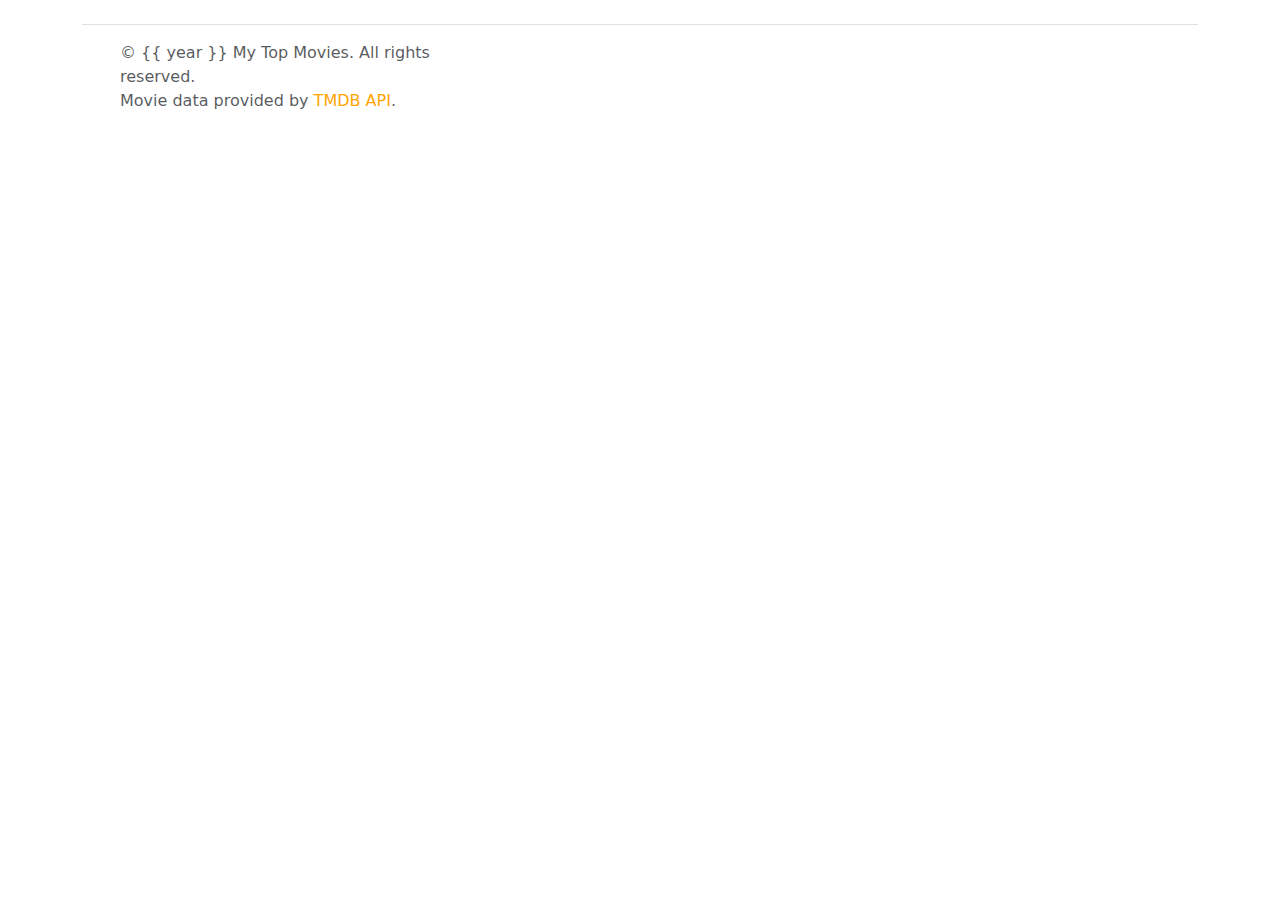
<file: Top-Movies-Site-Full-Stack/templates/footer.html>
<!DOCTYPE html>
<html lang="en">
<head>
    <meta charset="UTF-8">
    <link href="https://cdn.jsdelivr.net/npm/bootstrap@5.3.3/dist/css/bootstrap.min.css" rel="stylesheet" integrity="sha384-QWTKZyjpPEjISv5WaRU9OFeRpok6YctnYmDr5pNlyT2bRjXh0JMhjY6hW+ALEwIH" crossorigin="anonymous">
    <title>Footer</title>

</head>
<body>
    <div class="container">
  <footer class="d-flex flex-wrap justify-content-between align-items-center py-3 my-4 border-top">
    <div class="col-md-4 d-flex align-items-center">
      <a href="/" class="mb-3 me-2 mb-md-0 text-body-secondary text-decoration-none lh-1">
        <svg class="bi" width="30" height="24"><use xlink:href="#bootstrap"></use></svg>
      </a>
      <span class="mb-3 mb-md-0 text-body-secondary">
    © {{ year }} My Top Movies. All rights reserved. <br>
    Movie data provided by <a href="https://www.themoviedb.org/" target="_blank" style="color: #FFA500;" class="text-decoration-none">TMDB API</a>.
</span>
    </div>
  </footer>
</div>

<script src="https://cdn.jsdelivr.net/npm/bootstrap@5.3.3/dist/js/bootstrap.bundle.min.js"></script>
</body>
</html>
</file>
